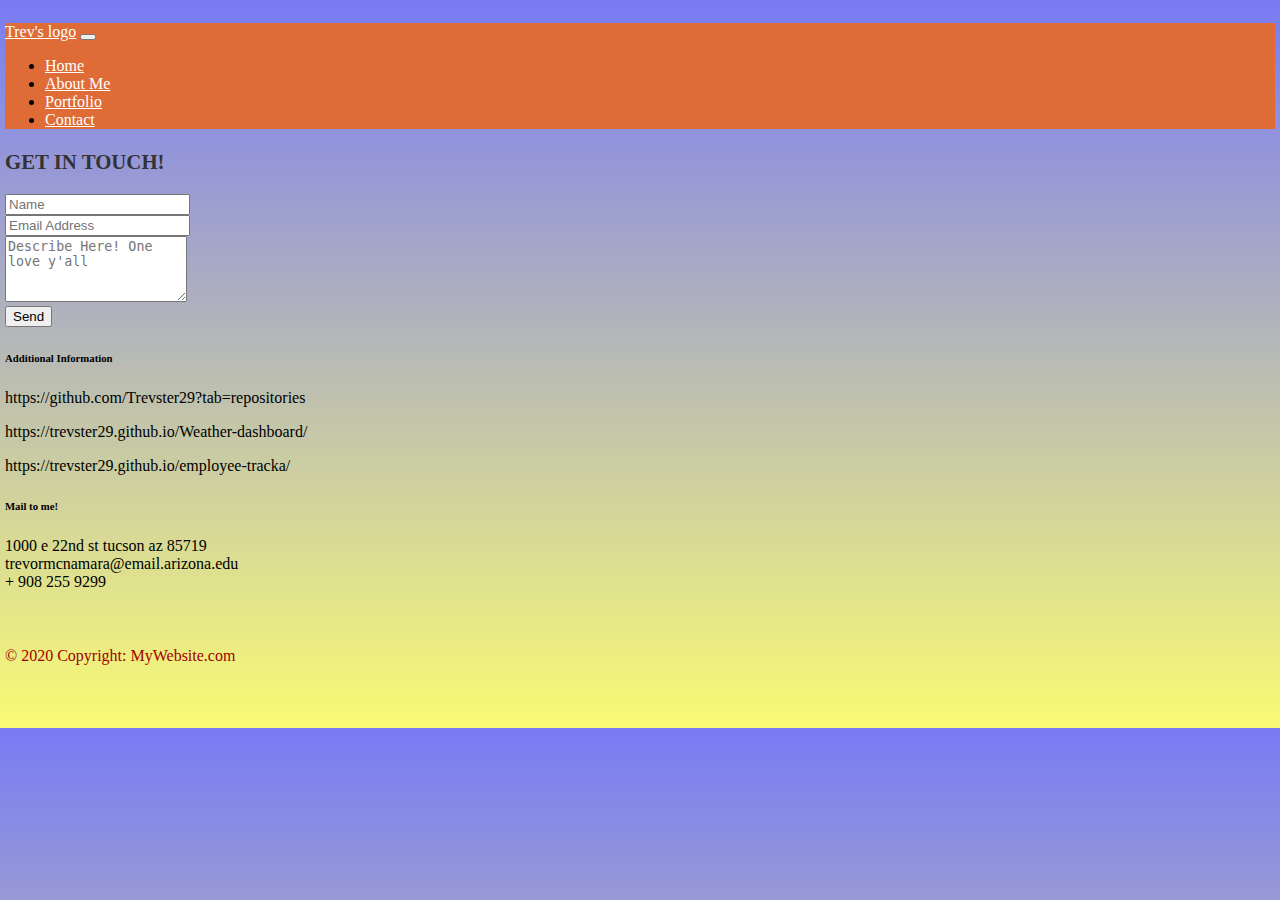
<file: contact.html>
<!DOCTYPE html>
<html>
  <head>
    <meta charset="UTF-8">
    <title>title</title>
    <meta name="viewport" content="width=device-width, initial-scale=1">
    <link rel="stylesheet" href="https://stackpath.bootstrapcdn.com/bootstrap/4.1.3/css/bootstrap.min.css" integrity="sha384-MCw98/SFnGE8fJT3GXwEOngsV7Zt27NXFoaoApmYm81iuXoPkFOJwJ8ERdknLPMO" crossorigin="anonymous">
    <link rel="stylesheet" type="text/css" href="main.css">
  </head>
  <body>
  
    <nav class="navbar navbar-expand-md">
        <a class="navbar-brand" href="#">Trev's logo</a>
        <button class="navbar-toggler navbar-dark" type="button" data-toggle="collapse" data-target="#main-navigation">
          <span class="navbar-toggler-icon"></span>
        </button>
        <div class="collapse navbar-collapse" id="main-navigation">
          <ul class="navbar-nav">
            <li class="nav-item">
              <a class="nav-link" href="./index.html">Home</a>
            </li>
          <li class="nav-item">
            <a class="nav-link" href="./about.html">About Me</a>
          </li>
          <li class="nav-item">
            <a class="nav-link" href="./portfolio.html">Portfolio</a>
          </li>
          <li class="nav-item">
            <a class="nav-link" href="./contact.html">Contact</a>
          </li>
          </ul>
        </div>
      </nav>

      
<h3 class="feature-title">Get in Touch!</h3>
<div class="form-group">
  <input type="text" class="form-control" placeholder="Name" name="">
</div>
<div class="form-group">
  <input type="email" class="form-control" placeholder="Email Address" name="email">
</div>
<div class="form-group">
  <textarea class="form-control" placeholder="Describe Here! One love y'all" rows="4"></textarea>
</div>
<input type="submit" class="btn btn-secondary btn-block" value="Send" name="">



  <div class="container">
    <div class="row">
      <div class="col-lg-8 col-md-8 col-sm-12">
      <h6 class="text-uppercase font-weight-bold">Additional Information</h6>
      <p>https://github.com/Trevster29?tab=repositories</p>
      <p>https://trevster29.github.io/Weather-dashboard/</p>
      <p>https://trevster29.github.io/employee-tracka/</p>
    </div>
    <div class="col-lg-4 col-md-4 col-sm-12">
      <h6 class="text-uppercase font-weight-bold">Mail to me!</h6>
      <p>1000 e 22nd st tucson az 85719 
      <br/>trevormcnamara@email.arizona.edu
      <br/>+ 908 255 9299
    </div>
  </div>
  <div class="footer-copyright text-center">© 2020 Copyright: MyWebsite.com</div>

      </header>

      <div class="overlay"></div>

    <script src="main.js"></script>
    <script src="https://code.jquery.com/jquery-3.3.1.slim.min.js" integrity="sha384-q8i/X+965DzO0rT7abK41JStQIAqVgRVzpbzo5smXKp4YfRvH+8abtTE1Pi6jizo" crossorigin="anonymous"></script>
    <script src="https://stackpath.bootstrapcdn.com/bootstrap/4.1.3/js/bootstrap.min.js" integrity="sha384-ChfqqxuZUCnJSK3+MXmPNIyE6ZbWh2IMqE241rYiqJxyMiZ6OW/JmZQ5stwEULTy" crossorigin="anonymous"></script>

  </body>
</html>
</file>
<file: main.css>
body {
    padding: 0;
    margin: 5px;
    background: #f2f6e9;
    background-image: linear-gradient(rgba(0, 0, 255, 0.5), rgba(255, 255, 0, 0.5)), url("https://www.freegreatpicture.com/files/197/13814-maze.jpg");
  }
.column{
  color: black;
  background-color: white;
}
.overlay {
    position: center;
    min-height: 100%;
    min-width: 100%;
    left: 0;
    top: 0;
    background: rgba(177, 177, 177, 0.6);
  }
  /*--- navigation bar ---*/
  .navbar {
      text-size-adjust: 20px;
    background:#df6b36;
  }
  .nav-link,
  .navbar-brand {
    color: #fff;
    cursor: pointer;
  }
  .nav-link {
    margin-right: 1em !important;
  }
  .nav-link:hover {
    color: rgb(139, 0, 253);
  }
  .navbar-collapse {
    justify-content: flex-end;
  }
  
  .description {
    left: 50%;
    position: absolute;
    top: 45%;
    transform: translate(-50%, -55%);
    text-align: center;
  }
  .description h1 {
    color: #000000;
  }
  .description p {
    color: rgb(0, 0, 0);
    font-size: 1.3rem;
    line-height: 1.5;
  }
  .description button {
    border:1px solid #ff0000;
    background:#ff0000;
    border-radius: 0;
    color:#fff;
  }
  .description button:hover {
    border:1px solid #fff;
    background:#fff;
    color:#000;
  }
  .features {
    margin: 4em auto;
    padding: 1em;
    position: relative;
  }
  .feature-title {
    color: #333;
    font-size: 1.3rem;
    font-weight: 700;
    margin-bottom: 20px;
    text-transform: uppercase;
  }
  .features img {
    -webkit-box-shadow: 1px 1px 4px rgba(0, 0, 0, 0.4);
    -moz-box-shadow: 1px 1px 4px rgba(0, 0, 0, 0.4);
    box-shadow: 1px 1px 4px rgba(0, 0, 0, 0.4);
    margin-bottom: 16px;
  }
  .features .form-control,
.features input {
    border-radius: 0;
}
.features .btn {
  background-color: #589b37;
  border: 1px solid #589b37;
  color: #fff;
  margin-top: 20px;
}
.features .btn:hover {
  background-color: #333;
  border: 1px solid #333;
}
.page-footer {
  background-color: rgb(119, 119, 119);
  color: #ccc;
  padding: 60px 0 30px;
}
.footer-copyright {
  color: rgb(160, 0, 0);
  padding: 40px 0;
}
@media (max-width: 575.98px) {
  .description {
    left: 0;
    padding: 0 15px;
    position: absolute;
    top: 10%;
    transform: none;
    text-align: center;
  }
  
  .description h1 {
    font-size: 2em;
  }
  
  .description p {
    font-size: 1.2rem;
  }
  
  .features {
    margin: 0;
  }
}
</file>
